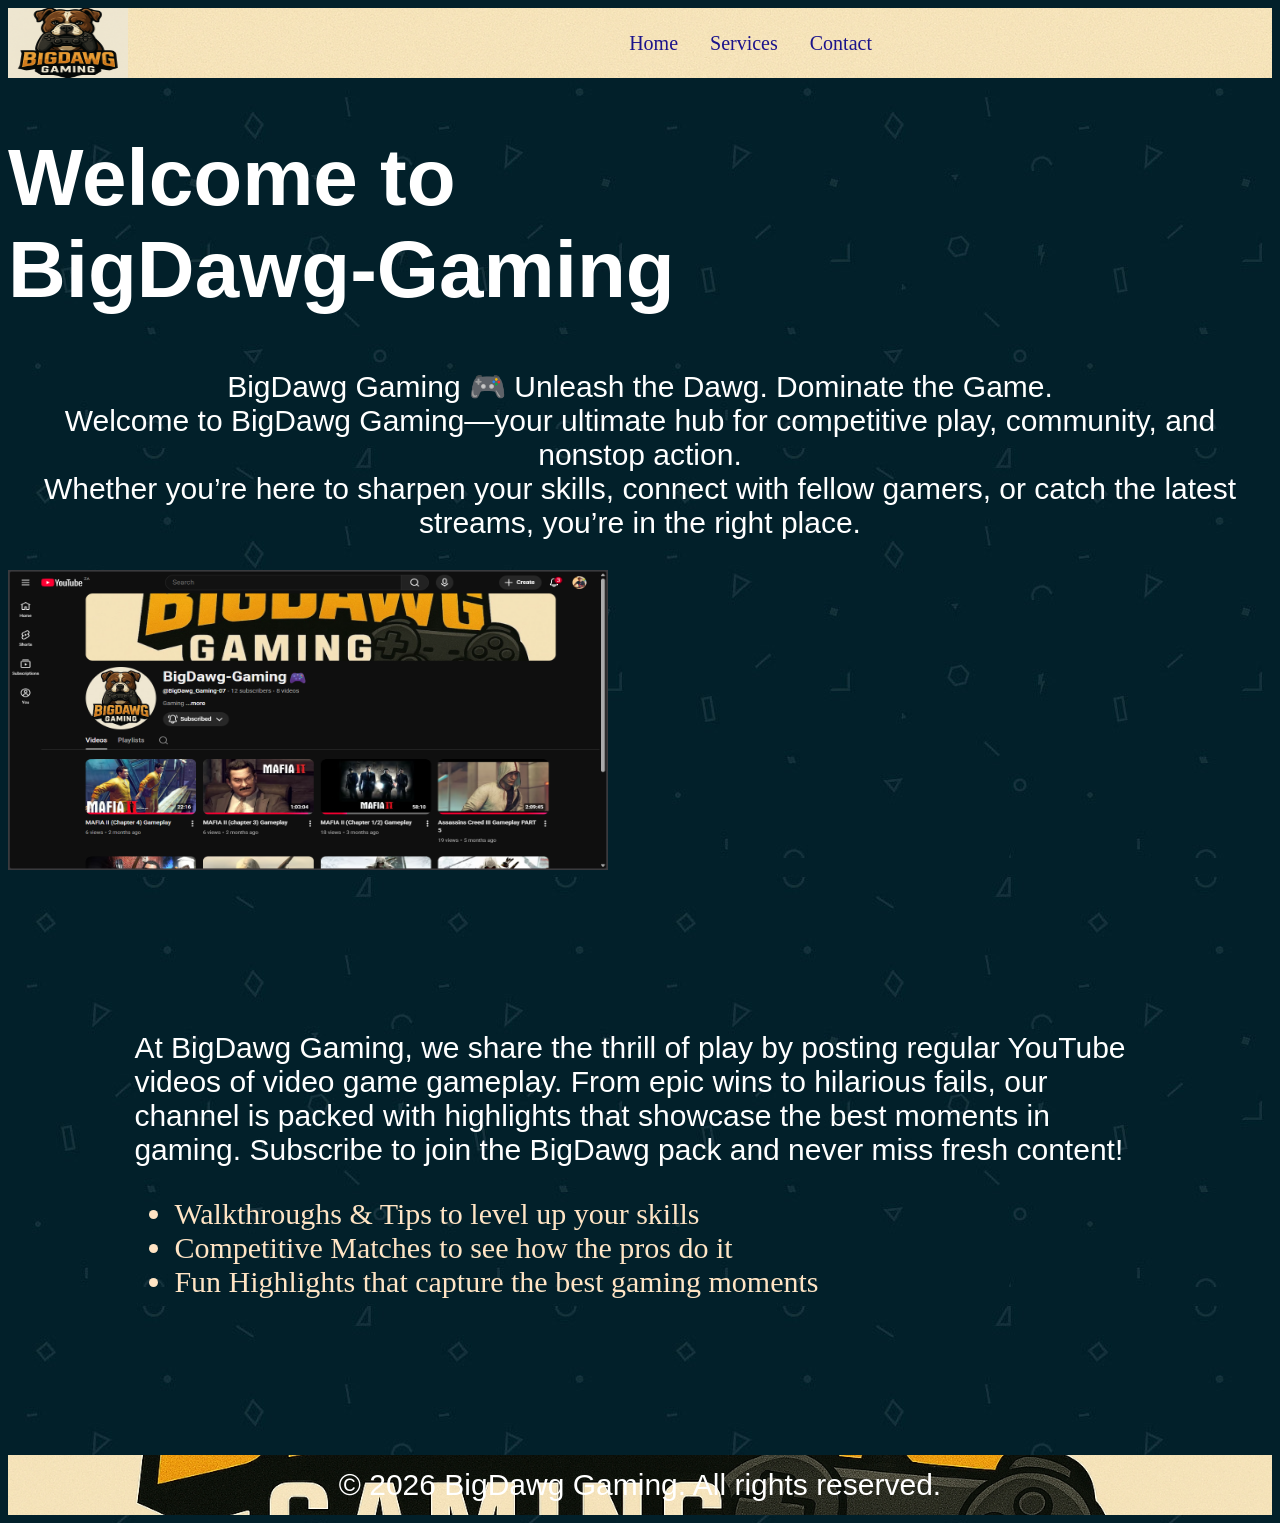
<file: index.html>
<!DOCTYPE html>
<html>

<head>
    <meta charset="utf-8">
    <meta name="viewport" content="width=device, initial-scale=1.0">

    <title>BigDawg-Gaming</title>
    <link rel="stylesheet" href="style.css">
      
</head>
<body>

    <nav>

        <img src="images/copilot_image_1.jpeg" class="logo">
        <ul>
            <li><a href="index.html">Home</a></li>
            <li><a href="Services.html">Services</a></li>
            <li><a href="Contact.html">Contact</a></li>
            
        </ul>


    </nav>

<div class="content">
    <h1>Welcome to <br>BigDawg-Gaming</h1>
    <p>BigDawg Gaming 🎮
    Unleash the Dawg. Dominate the Game.<br>
    Welcome to BigDawg Gaming—your ultimate hub for competitive play, community, and nonstop action.<br> Whether you’re here to sharpen your skills, connect with fellow gamers, or catch the latest streams, you’re in the right place.
</p>
</div>

<img src="images/Screenshot (16).png" alt="BigDawg youtube channel" width="600" height="300">

<section>
  <p>
    At BigDawg Gaming, we share the thrill of play by posting regular YouTube videos of video game gameplay. 
    From epic wins to hilarious fails, our channel is packed with highlights that showcase the best moments 
    in gaming. Subscribe to join the BigDawg pack and never miss fresh content!
  </p>

  <ul>
    <li>Walkthroughs & Tips to level up your skills</li>
    <li>Competitive Matches to see how the pros do it</li>
    <li>Fun Highlights that capture the best gaming moments</li>
  </ul>
</section>

<footer class="footer">
  <p>© 2026 BigDawg Gaming. All rights reserved.</p>
</footer>

</body>
</html>
</file>
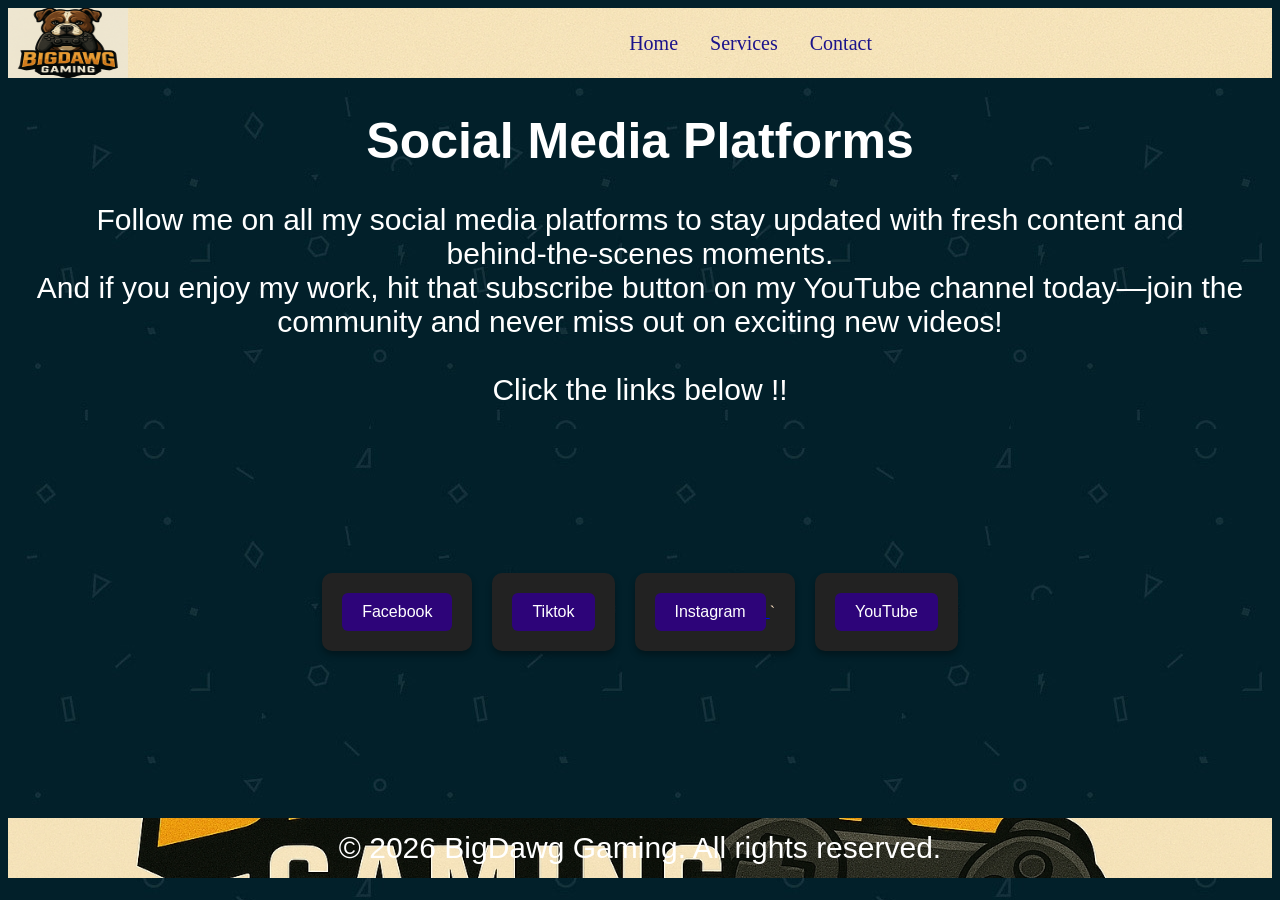
<file: Contact.html>
<!DOCTYPE html>
<html lang="en">
<head>
    <meta charset="UTF-8">
    <meta name="viewport" content="width=device-width, initial-scale=1.0">
    <title>Document</title>

     <link rel="stylesheet" href="style.css">

</head>
<body>

     <nav>

        <img src="images/copilot_image_1.jpeg" class="logo">
        <ul>
            <li><a href="index.html">Home</a></li>
            <li><a href="Services.html">Services</a></li>
            <li><a href="Contact.html">Contact</a></li>
            
        </ul>


    </nav>

          
            <h1 class="heading">Social Media Platforms</h1>

            <p>
  Follow me on all my social media platforms to stay updated with fresh content and behind‑the‑scenes moments.<br> And if you enjoy my work, hit that subscribe button on my YouTube channel today—join the community and never miss out on exciting new videos!<br>
  <br>Click the links below !!
</p>




    <section class="social-container">
          <div class="social-box">
          <a href="https://www.facebook.com/sphiwe.zeerow" target="_blank">
          <button>Facebook</button>
    </a>
  </div>
  <div class="social-box">
    <a href="https://www.tiktok.com/@sphiwe_o.g?lang=en" target="_blank">
      <button>Tiktok</button>
    </a>
  </div>
  <div class="social-box">
    <a href="https://www.instagram.com/sphiwe_o.g/" target="_blank">
      <button>Instagram</button>
    </a>`
  </div>
  <div class="social-box">
    <a href="https://www.youtube.com/@BigDawg_Gaming-07" target="_blank">
      <button>YouTube</button>
    </a>
  </div>
</section>

<footer class="footer">
  <p>© 2026 BigDawg Gaming. All rights reserved.</p>
</footer>


</body>
</html>
</file>
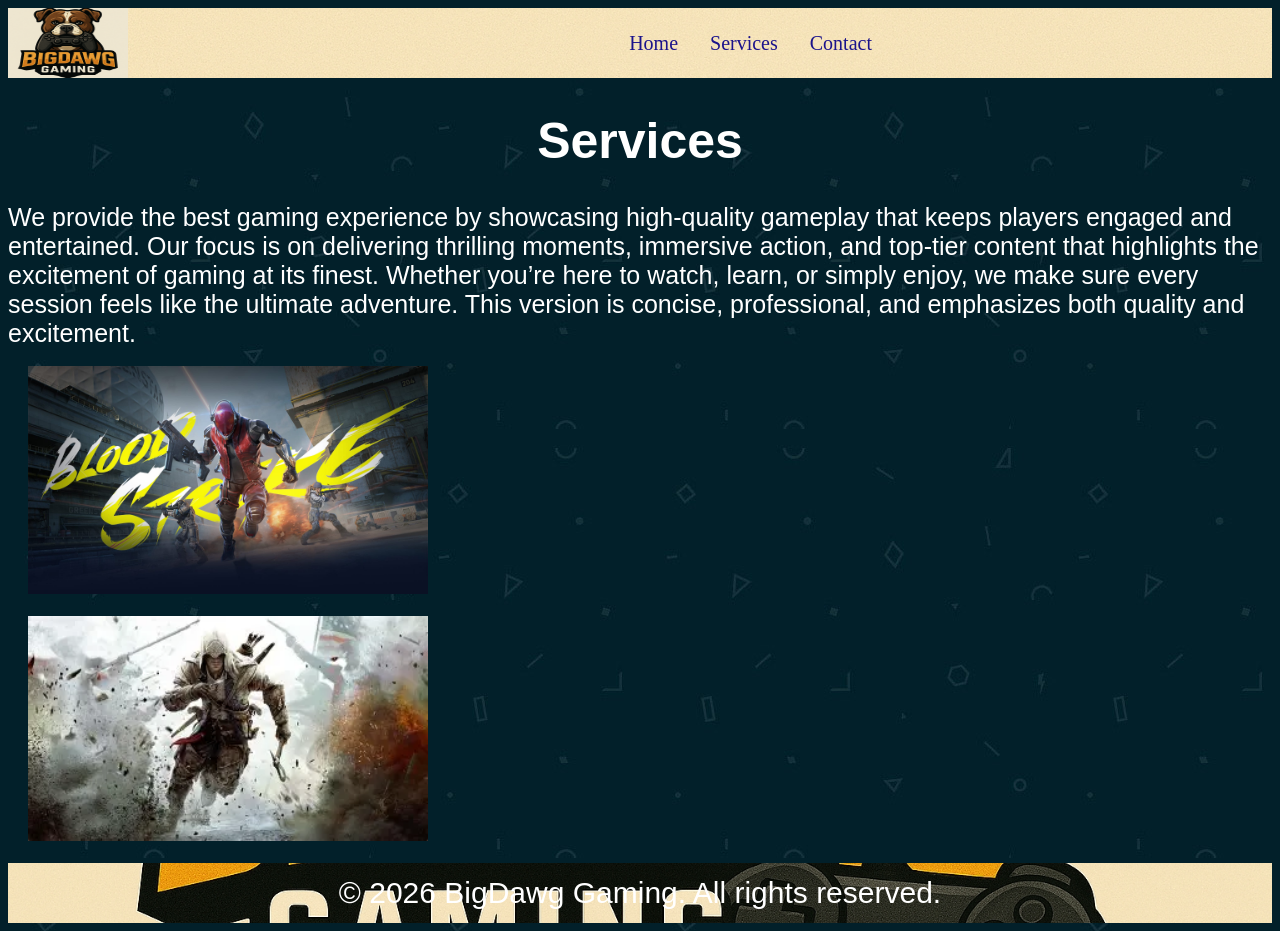
<file: Services.html>
<!DOCTYPE html>
<html lang="en">
<head>
    <meta charset="UTF-8">
    <meta name="viewport" content="width=device-width, initial-scale=1.0">
    <title>Document</title>

<link rel="stylesheet" href="style.css">

</head>
<body>

    <nav>

        <img src="images/copilot_image_1.jpeg" class="logo">
        <ul>
            <li><a href="index.html">Home</a></li>
            <li><a href="Services.html">Services</a></li>
            <li><a href="Contact.html">Contact</a></li>
            
        </ul>


    </nav>

        <h1 class="Services">Services</h1>
    
        <p2>We provide the best gaming experience by showcasing high-quality gameplay that keeps players engaged and entertained. Our focus is on delivering thrilling moments, immersive action, and top-tier content that highlights the excitement of gaming at its finest. Whether you’re here to watch, learn, or simply enjoy, we make sure every session feels like the ultimate adventure.
This version is concise, professional, and emphasizes both quality and excitement.
</p2> <br>
<br>
        
<a href="https://www.blood-strike.com/index.html" target="_blank">
  <img src="images/kv_bg_a2c1a9e7.jpg" alt="Subscribe" class="BS">
</a><br>
<br>

<a href="https://www.ubisoft.com/en-us/game/assassins-creed/assassins-creed-3-remastered" target="_blank">
  <img src="images/download.webp" alt="Instagram" class="Assassins">
</a><br>
<br>

 <footer class="footer">
  <p>© 2026 BigDawg Gaming. All rights reserved.</p>
</footer>

</body>
</html>
</file>
<file: style.css>
body{
    background-image: url(images/R.jpg);
}

nav{
    overflow: hidden;
    top: 0;
    left: o;
    width: 100%;
    display: flex;
    justify-content: space-between;
    align-items: center;
    padding: 10;
    background-image: url(images/image_5.jpeg);
    height: 70px;
    position: relative;
}
nav ul{
    display: flex;
    justify-content: center;
    gap: 2em;
    margin-right: 25em;
    list-style: none;
    position:-ms-page;
    flex-direction:row;
}
nav ul a{
    font-size: 20px;
    color: rgb(27, 19, 139);
    text-decoration: none;
    
}
section{
    color: bisque;
    padding: 10%;
}
 
.logo{
    width: 120px;
    height: 80px;
    cursor: pointer;
}

.content{
    
    color: white;
    
}

.content h1{
    font-size: 80px;
    font-family: 'Franklin Gothic Medium', 'Arial Narrow', Arial, sans-serif;

}

.content p{
    font-size: 30px;
    text-align: center;
}

.nav a:hover{
    background: rgb(238, 120, 136);
    color: white;
}

.footer {
  background-image: url('images/image_5.jpeg'); 
  background-repeat: no-repeat;           
  background-position: center;           
  background-size: cover;              
  height: 60px;                          
  display: flex;
  align-items: center;
  justify-content: center;
  color: #fff;                            
  background-color: #000;              
}

section p{
     font-size: 30px;
    text-align: start;
}

section ul{
     font-size: 30px;
    text-align: left;
}


.social-container {
  display: flex;
  justify-content: center;
  gap: 20px;              /* spacing between boxes */
  margin: 40px 0;
}

.social-box {
  background-color: #222; /* dark background */
  padding: 20px;
  border-radius: 10px;
  text-align: center;
  box-shadow: 0 4px 6px rgba(0,0,0,0.3);
}

.social-box button {
  background-color: #2d0479; /* button color */
  color: #fff;
  border: none;
  padding: 10px 20px;
  border-radius: 6px;
  cursor: pointer;
  font-size: 16px;
  transition: background-color 0.3s ease;
}

.social-box button:hover {
  background-color: #11bfeb; /* hover effect */

}

.heading{
    font-family: 'Lucida Sans', 'Lucida Sans Regular', 'Lucida Grande', 'Lucida Sans Unicode', Geneva, Verdana, sans-serif;
    font-size: 50px;
    text-align: center;
    color: white;
}

p{
    font-family: 'Trebuchet MS', 'Lucida Sans Unicode', 'Lucida Grande', 'Lucida Sans', Arial, sans-serif;
    font-size: 30px;
    text-align: center;
    color: white;
}

.Services{
    font-family: 'Lucida Sans', 'Lucida Sans Regular', 'Lucida Grande', 'Lucida Sans Unicode', Geneva, Verdana, sans-serif;
    font-size: 50px;
    text-align: center;
    color: white;
}

p2{
    font-family: 'Trebuchet MS', 'Lucida Sans Unicode', 'Lucida Grande', 'Lucida Sans', Arial, sans-serif;
    font-size: 25px;
    text-align: center;
    color: white;
}

.BS{
    width: 400px;
    margin-left: 20px;
}

.Assassins{
    width: 400px;
    margin-left: 20px;
}
</file>
